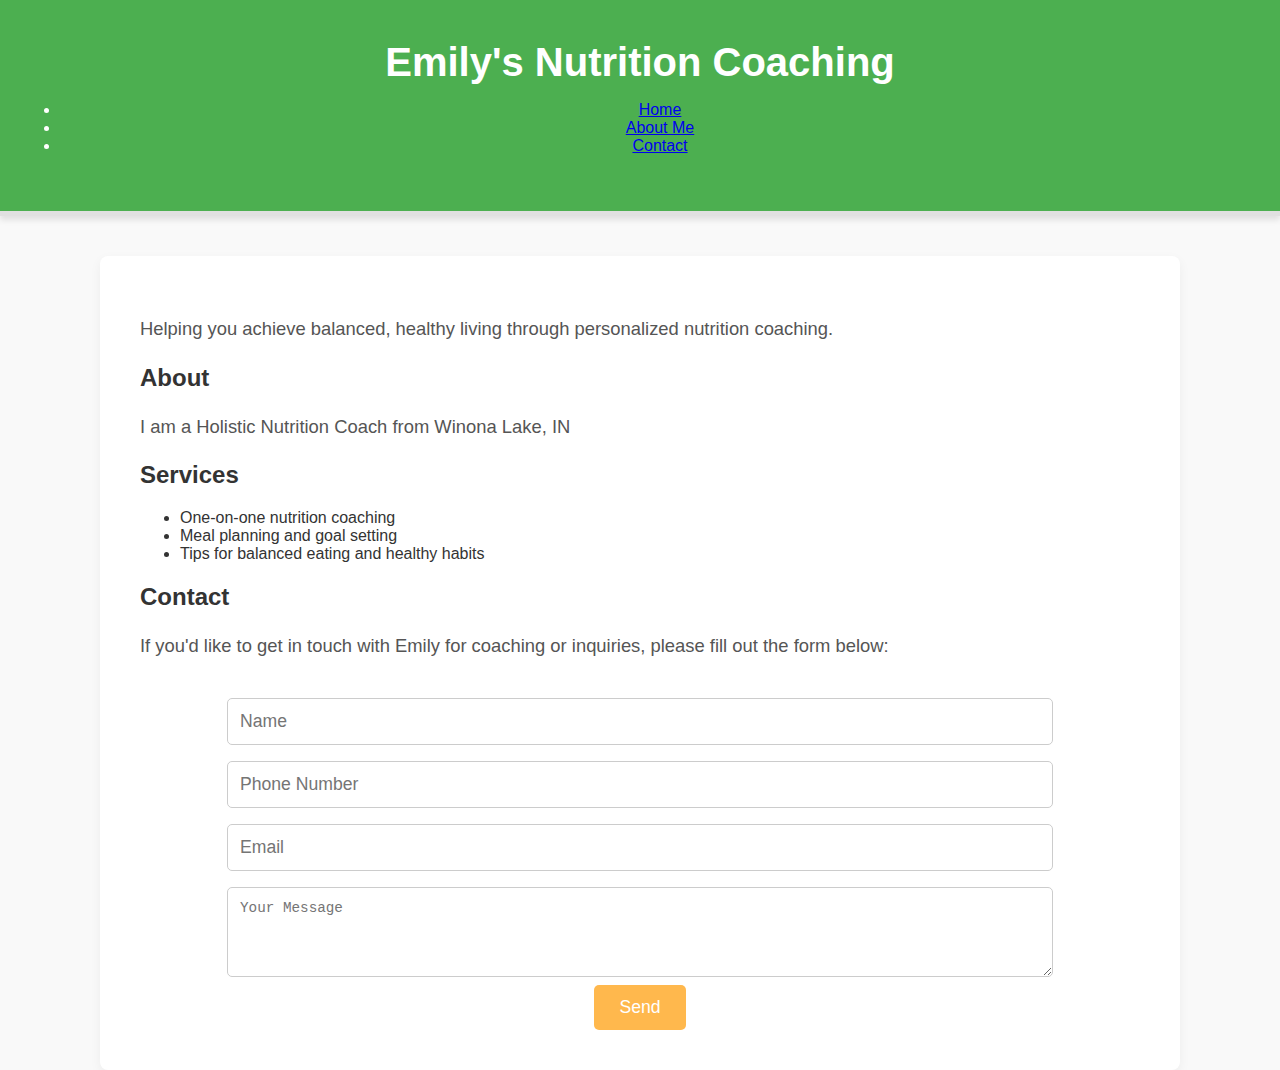
<file: index.html>
<!DOCTYPE html>
<html lang="en">
<head>
    <meta charset="UTF-8">
    <meta name="viewport" content="width=device-width, initial-scale=1.0">
    <meta name="description" content="Personalized nutrition coaching to help you achieve your health goals.">
    <meta name="keywords" content="nutrition coaching, health coach, meal planning">
    
    <!-- Open Graph Meta Tags for social media sharing -->
    <meta property="og:title" content="Emily's Nutrition Coaching">
    <meta property="og:description" content="Personalized nutrition coaching to help you achieve your health goals.">
    <meta property="og:image" content="URL_to_image.jpg"> <!-- Add an image URL -->
    <meta property="og:url" content="https://www.nutrition4life.com">

    <!-- Link to Google Fonts for custom typography -->
    <link href="https://fonts.googleapis.com/css2?family=Open+Sans:wght@400;600&display=swap" rel="stylesheet">
    
    <link rel="icon" href="favicon.ico" type="image/x-icon"> <!-- Optional: favicon -->

    <link rel="stylesheet" href="style.css"> <!-- External CSS file -->
    <title>Emily's Nutrition Coaching</title>
</head>

<body>
    <header>
        <h1>Emily's Nutrition Coaching</h1>
        <nav>
            <ul>
                <li><a href="index.html">Home</a></li>
                <li><a href="About me.html">About Me</a></li>
                <li><a href="Contact.html">Contact</a></li>
            </ul>
        </nav>
    </header>
    
    <div class="container">
        <p>Helping you achieve balanced, healthy living through personalized nutrition coaching.</p>
        
        <h2>About</h2>
        <p>I am a Holistic Nutrition Coach from Winona Lake, IN</p>
        
        <h2>Services</h2>
        <ul>
            <li>One-on-one nutrition coaching</li>
            <li>Meal planning and goal setting</li>
            <li>Tips for balanced eating and healthy habits</li>
        </ul>

        <h2>Contact</h2>
        <p>If you'd like to get in touch with Emily for coaching or inquiries, please fill out the form below:</p>
            
        <!-- Formspree Contact Form -->
        <form action="https://formspree.io/f/mzzbggpl" method="POST" class="contact-form">
            <input type="text" name="name" placeholder="Name" required>
            <input type="phone" name="phone" placeholder="Phone Number" required>
            <input type="email" name="email" placeholder="Email" required>
            <textarea name="message" placeholder="Your Message" rows="4" required></textarea>
            <button type="submit">Send</button>
        </form>
        <script>
            const form = document.querySelector('.contact-form');
            
            form.addEventListener('submit', function(e) {
                e.preventDefault(); // Prevent default form submission
                
                const formData = new FormData(form);
        
                fetch(form.action, {
                    method: 'POST',
                    body: formData,
                    headers: {
                        'Accept': 'application/json' // Important header for Formspree
                    }
                })
                .then(response => {
                    if (response.ok) {
                        alert("Thank you for reaching out! Your message has been sent.");
                        form.reset(); // Reset the form
                    } else {
                        alert("Oops! There was a problem submitting your message.");
                    }
                })
                .catch(error => {
                    alert("An error occurred. Please try again.");
                });
            });
        </script>

    </div>
</body>

</html>
</file>
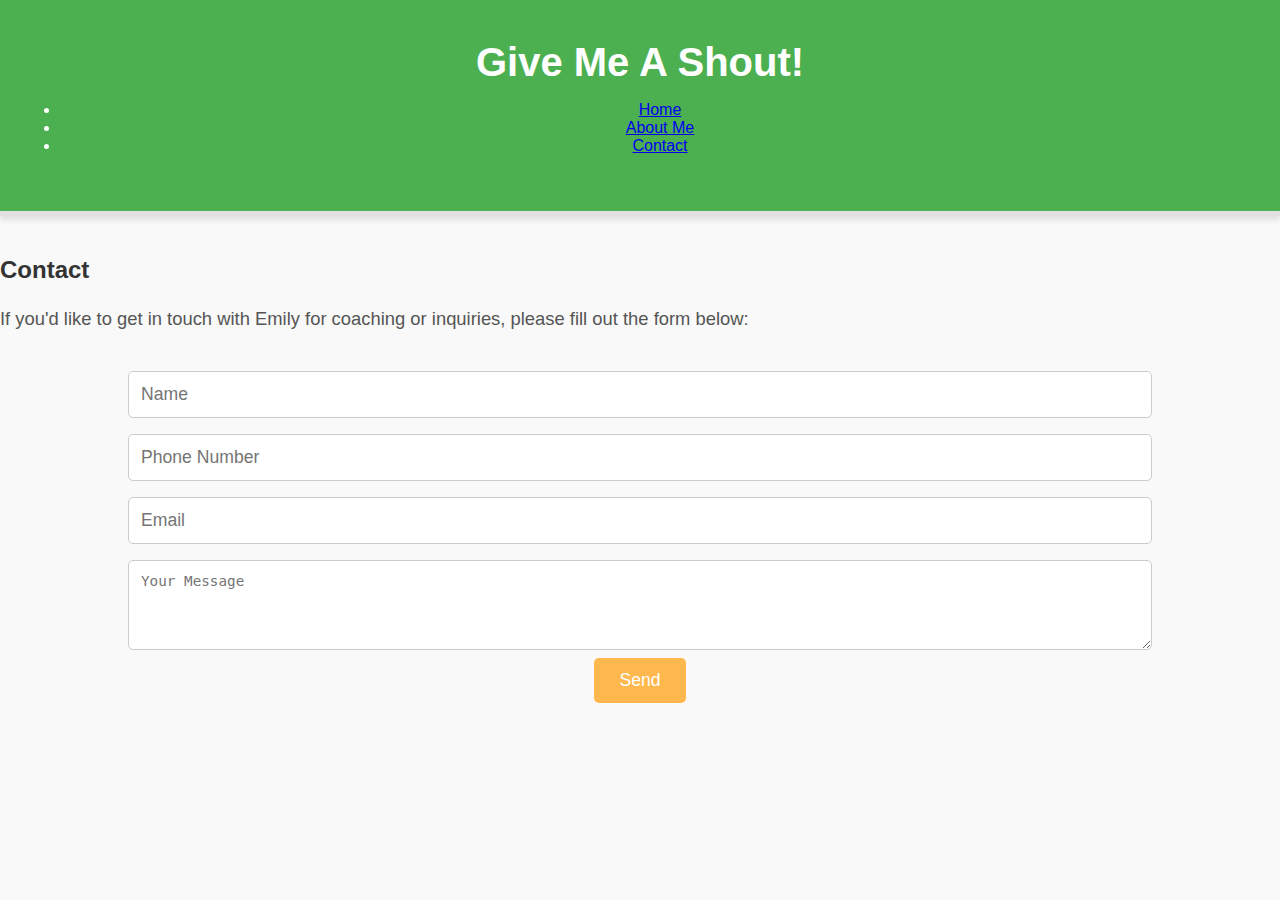
<file: Contact.html>
<head>
    <meta charset="UTF-8">
    <meta name="viewport" content="width=device-width, initial-scale=1.0">
    <meta name="description" content="Personalized nutrition coaching to help you achieve your health goals.">
    <meta name="keywords" content="nutrition coaching, health coach, meal planning">
    
    <!-- Open Graph Meta Tags for social media sharing -->
    <meta property="og:title" content="Emily's Nutrition Coaching">
    <meta property="og:description" content="Personalized nutrition coaching to help you achieve your health goals.">
    <meta property="og:image" content="URL_to_image.jpg"> <!-- Add an image URL -->
    <meta property="og:url" content="https://www.nutrition4life.com">

    <!-- Link to Google Fonts for custom typography -->
    <link href="https://fonts.googleapis.com/css2?family=Open+Sans:wght@400;600&display=swap" rel="stylesheet">
    
    <link rel="icon" href="favicon.ico" type="image/x-icon"> <!-- Optional: favicon -->

    <link rel="stylesheet" href="style.css"> <!-- External CSS file -->
</head>
    <header>
        <h1>Give Me A Shout!</h1>
        <nav>
            <ul>
                <li><a href="index.html">Home</a></li>
                <li><a href="About me.html">About Me</a></li>
                <li><a href="Contact.html">Contact</a></li>

            </ul>
        </nav>
    </header>
<body>
    <h2>Contact</h2>
        <p>If you'd like to get in touch with Emily for coaching or inquiries, please fill out the form below:</p>
            
        <!-- Formspree Contact Form -->
        <form action="https://formspree.io/f/mzzbggpl" method="POST" class="contact-form">
            <input type="text" name="name" placeholder="Name" required>
            <input type="phone" name="phone" placeholder="Phone Number" required>
            <input type="email" name="email" placeholder="Email" required>
            <textarea name="message" placeholder="Your Message" rows="4" required></textarea>
            <button type="submit">Send</button>
        </form>
        <script>
            const form = document.querySelector('.contact-form');
            
            form.addEventListener('submit', function(e) {
                e.preventDefault(); // Prevent default form submission
                
                const formData = new FormData(form);
        
                fetch(form.action, {
                    method: 'POST',
                    body: formData,
                    headers: {
                        'Accept': 'application/json' // Important header for Formspree
                    }
                })
                .then(response => {
                    if (response.ok) {
                        alert("Thank you for reaching out! Your message has been sent.");
                        form.reset(); // Reset the form
                    } else {
                        alert("Oops! There was a problem submitting your message.");
                    }
                })
                .catch(error => {
                    alert("An error occurred. Please try again.");
                });
            });
        </script>
</body>
</file>
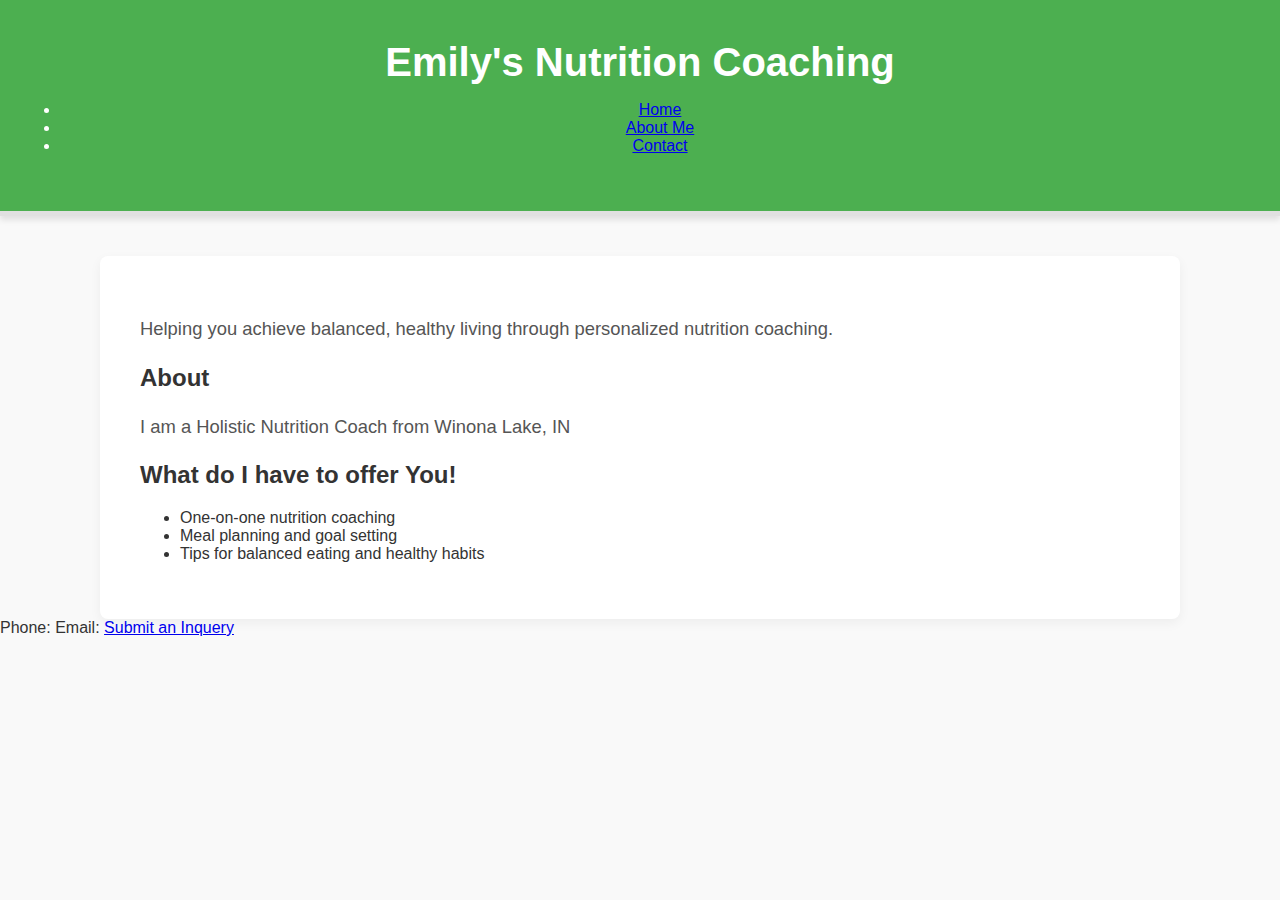
<file: Home.html>
<!DOCTYPE html>
<html lang="en">
<head>
    <meta charset="UTF-8">
    <meta name="viewport" content="width=device-width, initial-scale=1.0">
    <meta name="description" content="Personalized nutrition coaching to help you achieve your health goals.">
    <meta name="keywords" content="nutrition coaching, health coach, meal planning">
    
    <!-- Open Graph Meta Tags for social media sharing -->
    <meta property="og:title" content="Emily's Nutrition Coaching">
    <meta property="og:description" content="Personalized nutrition coaching to help you achieve your health goals.">
    <meta property="og:image" content="URL_to_image.jpg"> <!-- Add an image URL -->
    <meta property="og:url" content="https://www.nutrition4life.com">

    <!-- Link to Google Fonts for custom typography -->
    <link href="https://fonts.googleapis.com/css2?family=Open+Sans:wght@400;600&display=swap" rel="stylesheet">
    
    <link rel="icon" href="favicon.ico" type="image/x-icon"> <!-- Optional: favicon -->

    <link rel="stylesheet" href="style.css"> <!-- External CSS file -->
    <title>Emily's Nutrition Coaching</title>
</head>

<body>
    <header>
        <h1>Emily's Nutrition Coaching</h1>
        <nav>
            <ul>
                <li><a href="Home.html">Home</a></li>
                <li><a href="About me.html">About Me</a></li>
                <li><a href="Contact.html">Contact</a></li>
            </ul>
        </nav>
    </header>
    
    <div class="container">
        <p>Helping you achieve balanced, healthy living through personalized nutrition coaching.</p>
        
        <h2>About</h2>
        <p>I am a Holistic Nutrition Coach from Winona Lake, IN</p>
        
        <h2>What do I have to offer You!</h2>
        <ul>
            <li>One-on-one nutrition coaching</li>
            <li>Meal planning and goal setting</li>
            <li>Tips for balanced eating and healthy habits</li>
        </ul>

        
        

    </div>
</body>
<footer>
    <div>
        <a>Phone: </a>
        <a>Email: </a>
        <a href="Contact.html">Submit an Inquery</a>
    </div>
</footer>

</html>
</file>
<file: style.css>
body {
    margin: 0;
    padding: 0;
    background-color: #f9f9f9;
    font-family: 'Arial', sans-serif;
    color: #333;
}

header {
    background-color: #4CAF50;
    color: white;
    padding: 40px 20px;
    text-align: center;
    box-shadow: 0px 4px 6px rgba(0, 0, 0, 0.1);
    border-bottom: 5px solid #e0e0e0;
    margin-bottom: 40px; /* Add margin below header */
}

.container {
    max-width: 1000px;
    margin: 0 auto;
    padding: 40px;
    background-color: #fff;
    border-radius: 8px;
    box-shadow: 0px 4px 12px rgba(0, 0, 0, 0.05);
}

h1 {
    font-size: 2.5em;
    margin: 0;
    font-weight: 600;
}

p {
    font-size: 1.15em;
    line-height: 1.6;
    color: #555;
}

button {
    background-color: #FFB84D;
    color: white;
    padding: 12px 25px;
    border: none;
    border-radius: 5px;
    cursor: pointer;
    font-size: 1.1em;
    transition: background-color 0.3s ease;
}

button:hover {
    background-color: #FF9C2E;
}

.contact-form {
    display: flex;
    flex-direction: column;
    align-items: center;
    margin-top: 30px;
}

.contact-form input, .contact-form textarea {
    width: 80%;
    padding: 12px;
    margin: 8px 0;
    border: 1px solid #ccc;
    border-radius: 5px;
    font-size: 1.1em;
}

.contact-form input:focus, .contact-form textarea:focus {
    border-color: #4CAF50;
    outline: none;
}
</file>
